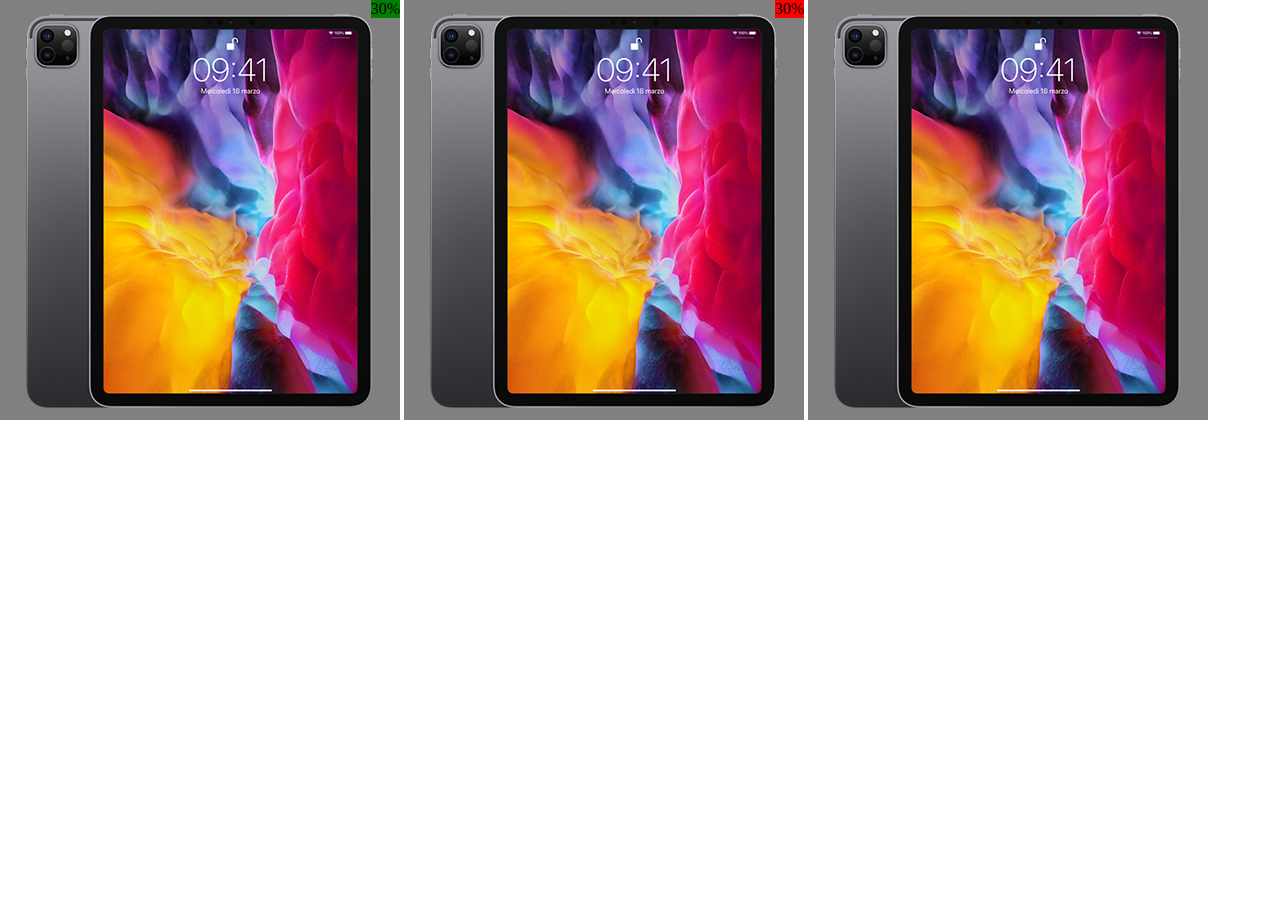
<file: index.html>
<!DOCTYPE html>
<html lang="en" dir="ltr">
  <head>
    <meta charset="utf-8">
    <title>Shop</title>
    <link rel="stylesheet" href="css/style.css">
  </head>
  <body>
    <!-- prima riga prodotti -->
    <section class="row">
        <div class="prodotto">
          <img src="img/ipad-pro-11-select-wifi-spacegray-202003_GEO_IT.png" alt="Ipad pro 11">
          <span class="sconto">30%</span>
        </div>
        <div class="prodotto">
          <img src="img/ipad-pro-11-select-wifi-spacegray-202003_GEO_IT.png" alt="Ipad pro 11">
          <span class="sconto sconto-rosso">30%</span>
        </div>
        <div class="prodotto">
          <img src="img/ipad-pro-11-select-wifi-spacegray-202003_GEO_IT.png" alt="Ipad pro 11">

        </div>
    </section>
    <!-- prima riga prodotti -->
  </body>
</html>
</file>
<file: css/style.css>
*{
  box-sizing: border-box;
  margin: 0;
  padding: 0;
}

.prodotto {
  position: relative;
  display: inline-block;
  width: 400px;
  height: 420px;
  background-color: grey;

}

.sconto{
  position: absolute;
  top: 0;
  right: 0;
  background-color: green;

}

.sconto.sconto-rosso{
  background-color: red;
}
</file>
